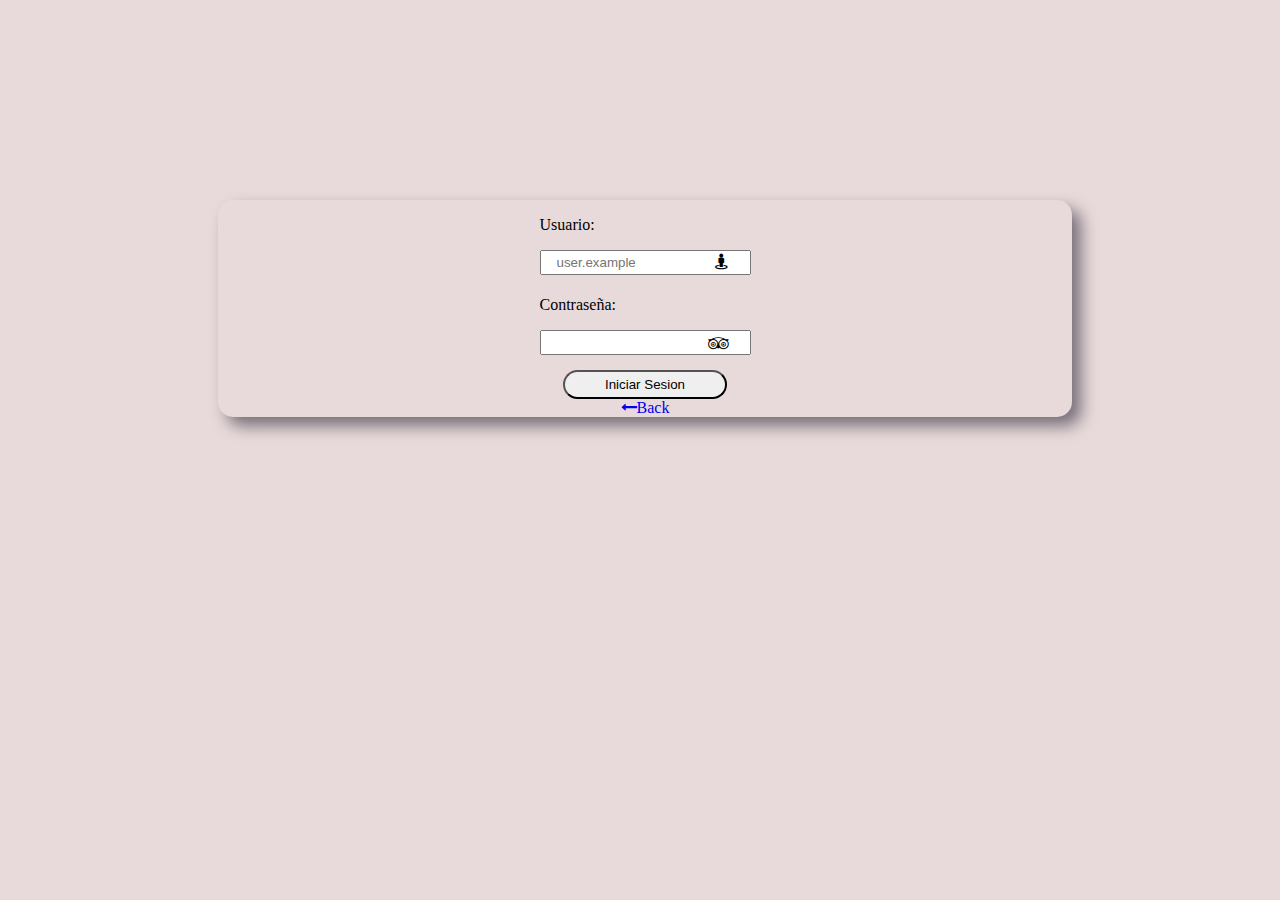
<file: HTML/login.html>
<!DOCTYPE html>
<html lang="en">

<head>
    <meta charset="UTF-8">
    <meta name="viewport" content="width=device-width, initial-scale=1.0">
    <title>Page_login</title>
    <link rel="stylesheet" href="../CSS/styleLogin.css" type="text/css">
    <link rel="stylesheet" href="https://cdnjs.cloudflare.com/ajax/libs/font-awesome/4.7.0/css/font-awesome.min.css">

</head>

<body>
    <form id="login">
        <div id="input-usuario">
            <p>Usuario: </p>
            <input id="inputusername" class="inputusername" type="text" placeholder="user.example">
            <i class="fa fa-street-view"></i>
        </div>

        <div id="input-contraseña">
            <p>Contraseña:</p>
            <input id="inputcontra" class="texto-contraseña" type="password" alt="contraseña">
            <i class="fa fa-tripadvisor" id="viewPassword"></i>
        </div>

        <div id="input-boton">
            <button id="loginboton" class="boton-iniciar">Iniciar Sesion</button>
            <a href="../HTML/index.html"><i class="fa fa-long-arrow-left"></i>Back</a>
        </div>
    </form>
</body>
<script defer src="../scriptlogin.js"></script>

</html>
</file>
<file: CSS/styleLogin.css>
/* Página Login- Usuario*/
body {
    box-sizing: border-box;
    overflow: hidden;
    background-color: rgba(194, 158, 158, 0.377);

}

#login {
    margin-left: 210px;
    margin-right: 200px;
    margin-top: 200px;

    display: grid;
    flex-direction: column;
    place-content: center;
    gap: 5px;

    box-shadow: 9px 9px 16px rgba(8, 8, 26, 0.5);
    border-radius: 15px;
}

/* Sección nombre del  usuario */

#input-usuario {
    position: relative;
}

.inputusername {
    padding: 3px 15px;
}

#input-usuario i {
    position: absolute;
    right: 10%;
    bottom: 8%;
}

/* Sección contraseña del  usuario */

#input-contraseña {
    position: relative;
}

#input-contraseña i {
    position: absolute;
    right: 10%;
    bottom: 5%;
}

.texto-contraseña {
    padding: 3px 15px;
}

/* Sección ingreso del  usuario */

.boton-iniciar {
    margin-top: 10px;
    border-radius: 100px;
    padding: 0.375em 3em;
}

#input-boton {
    display: grid;
    place-items: center;
}

#input-boton a {
    text-decoration: none;
}
</file>
